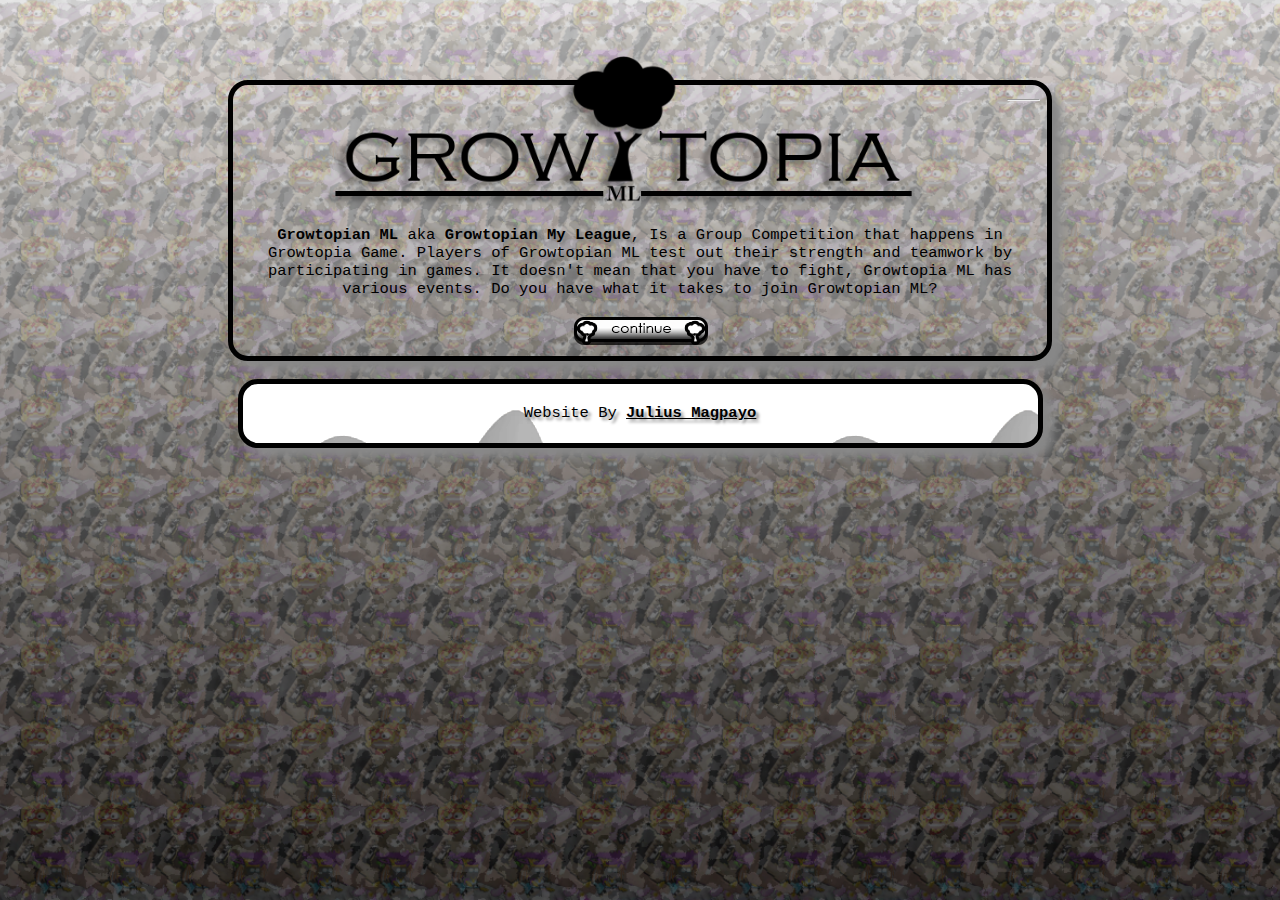
<file: index.html>
<!DOCTYPE html>
<html>
	<head>	
		<title>Welcome to Growtopian My League</title>
		<meta name="description" content="Growtopian My League! Events, contests and More!">
		<meta name="keywords" content="Growtopia,Video game,sidescrolling game">
		<meta name="author" content="Julius Magpayo">
		<meta name="viewport" content="width=device-width, initial-scale=1.0">
		<link rel='shortcut icon' type='image/x-icon' href="./assets/img/ikon.ico">
		<style>
		.follow {
			width: 300px;
			border-style: solid;
			border-width: 1px;
		}
		a:link {
			color: black;
			font-weight: bold;
		}
		a:visited {
			color: black;
			font-weight: bold;
		}
		A:hover {
			COLOR: grey;
			text-decoration:underline;
		}
		.box {
			text-align:left;
			font-size:13px;
			padding:7px 7px;
			width:800px;
			word-break:keep-all;
			background:rgba(255,255,255,0.5);
			border-radius: 20px;
			border: 5px solid black;
		}
		.box1 {
			text-align:left;
			font-size:13px;
			padding:7px 7px;
			width:800px;
			word-break:keep-all;
			background: url(http://i.imgur.com/TFj8Vaj.png);
			border-radius: 20px;
			border: 5px solid black;
			box-shadow: 10px 10px 10px #888888;
		}
		.boxf {
			text-align:left;
			font-size:10px;
			padding:5px 5px;
			width:785px;
			word-break:keep-all;
			background: url('./assets/img/foot.png');
			border-radius: 20px;
			border: 5px solid black;
			box-shadow: 10px 10px 10px #888888;
		}
		div.box1 img {float:center;}
		div.box img {float:left;}
		div.box iframe {float:left}
		p {
			font-family: "courier";
			word-break: keep-all;
			color: black;
			text-decoration: bold; 
			font-size:15.5px;
			text-shadow: 3px 3px 3px gray;
		}
		h2 {
			font-family: "courier";
			word-break: break-all;
			color: #FFFFFF;
		}
		h1 {
			font-family: "courier";
			word-break: break-all;
			color: black;
			text-shadow: 4px 4px 4px white;
		}
		html { 
		  background: url('./assets/img/repeat.png') no-repeat center center fixed; 
		  -webkit-background-size: cover;
		  -moz-background-size: cover;
		  -o-background-size: cover;
		  background-size: cover;
		}
		div.nav a:link {
			color: #363636;
			text-decoration: underline;
		}
		div.nav a:visited {
			text-decoration: underline;
			color: #363636;
		}
		div.nav A:hover {
			COLOR: #3366FF;
			text-decoration:underline;
			background: #999999;
		}
		#nav ul {
			list-style: none;
			width: 800px;
			margin: 0 auto;
			padding: 0; }
		#nav li {
			float: left; }
		#nav li a {
			display: block;
			padding: 7px 7px;
			text-decoration: none;
			font-weight: bold;
			color: #069;
		}
		#nav li a:hover {
			color: #c00;
			background-color: rgba(255,255,255,0.9);; 
		}
		</style>
	</head>
	<body>
		<center>
		<div id="nav">
			<ul>
				<li><a href="#"><img src="./assets/img/grw.png" width="100%" height="200"></a></li><br>
			</ul>
		</div>
		</center>
		<center>
		<br>
		<br>
		<br>
		<div class="box1">
		<hr>
		<center>
		<p>
		<br><b>Growtopian ML</b> aka <b>Growtopian My League</b>,
		Is a Group Competition that happens in Growtopia Game.
		Players of Growtopian ML test out their strength and teamwork by participating in games.
		It doesn't mean that you have to fight, Growtopia ML has various events.
		Do you have what it takes to join Growtopian ML?
		</p>
		</center>
		<a href="home.html"><center><img src="./assets/img/butt.png"></center></a>
		</div>
		<br>
		<div class="boxf">
		<center><p>Website By <a target="_blank" href="http://facebook.com/juliuskevinmagpayo"><b>Julius Magpayo</b></a></p></center>
			</center>
		</div>
		</body>
</html>
</file>
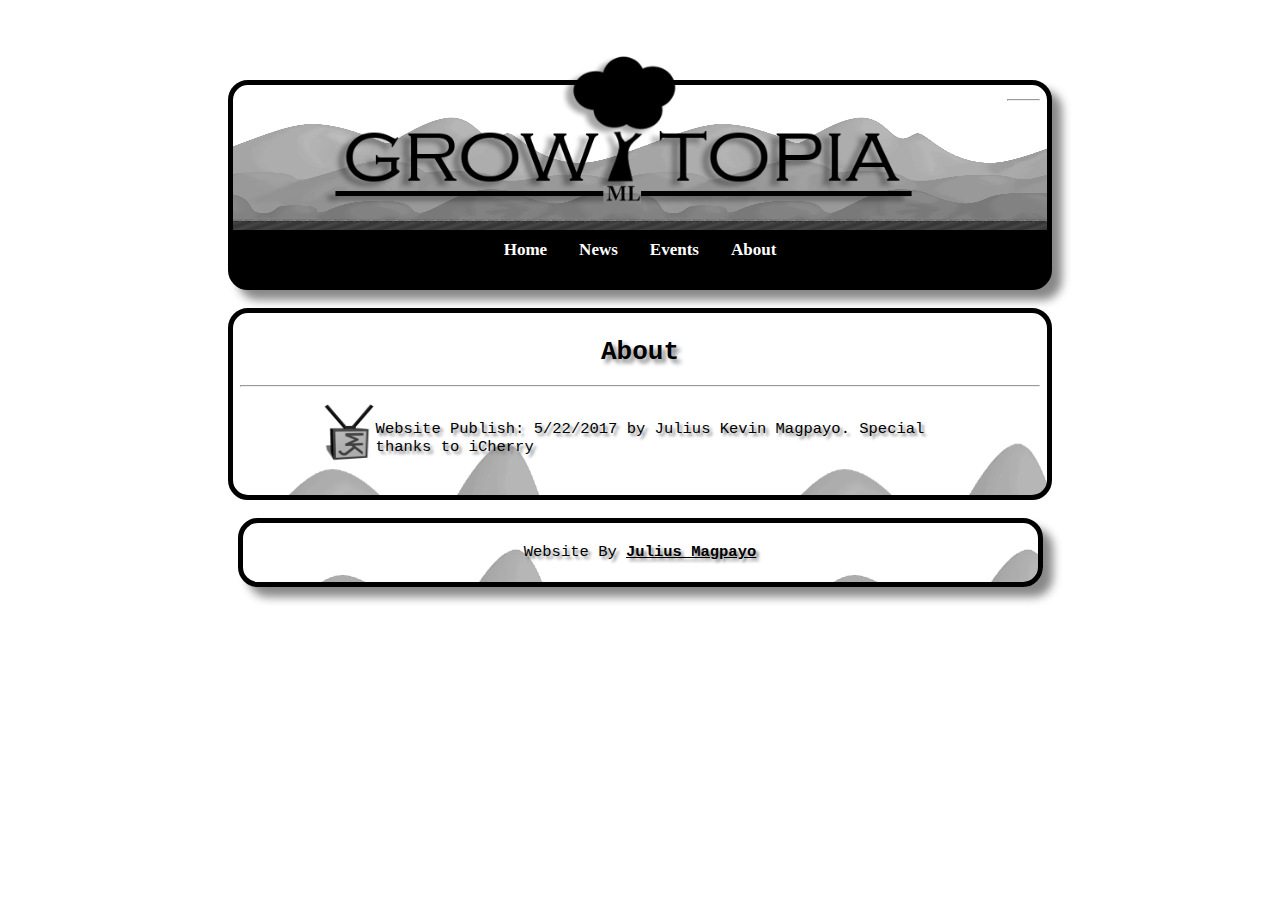
<file: about.html>
<!DOCTYPE html>
<html>
	<head>	
		<title>Growtopia My League | about</title>
		<meta name="description" content="Growtopian My League! Events, contests and more">
		<meta name="keywords" content="Growtopia,Video game,sidescrolling game">
		<meta name="author" content="Julius Magpayo">
		<meta name="viewport" content="width=device-width, initial-scale=1.0">
		<link rel="stylesheet" type="text/css" href="./assets/css/main.css">
		<link rel='shortcut icon' type='image/x-icon' href="./assets/img/ikon.ico">
	</head>
	<style>
		html { 
		  background: url('http://i.imgur.com/Kh7hQ7M.jpg') no-repeat center center fixed; 
		  -webkit-background-size: cover;
		  -moz-background-size: cover;
		  -o-background-size: cover;
		  background-size: cover;
		}
	</style>
	<body>
		<center>
		<div id="nav">
			<ul>
				<li><a href="#"><img src="./assets/img/grw.png" width="100%" height="200"></a></li><br>
			</ul>
		</div>
		</center>
		<center>
		<br>
		<br>
		<br>
		<div class="box1">
		<hr>
		<center>
		<div class="topnav" id="myTopnav">
			<a href="home.html">Home</a>
			<a href="news.html">News</a>
			<a href="events.html">Events</a>
			<a href="about.html">About</a>
		</div>
		</center>
		</div>
		<br>
		<div class="box">
		<center><h1>About</h1></center>
		<hr>
		<p>
		<a target="_blank" href="jkm.png"><img src="jkm.png" height="60" width="60"></a>
		<br>Website Publish: 5/22/2017 by Julius Kevin Magpayo. Special thanks to iCherry</p><br>
		</div>
		<br>
		<div class="boxf">
		<center><p>Website By <a target="_blank" href="http://facebook.com/juliuskevinmagpayo"><b>Julius Magpayo</b></a></p></center>
		</center>
		</div>
		</body>
</html>
</file>
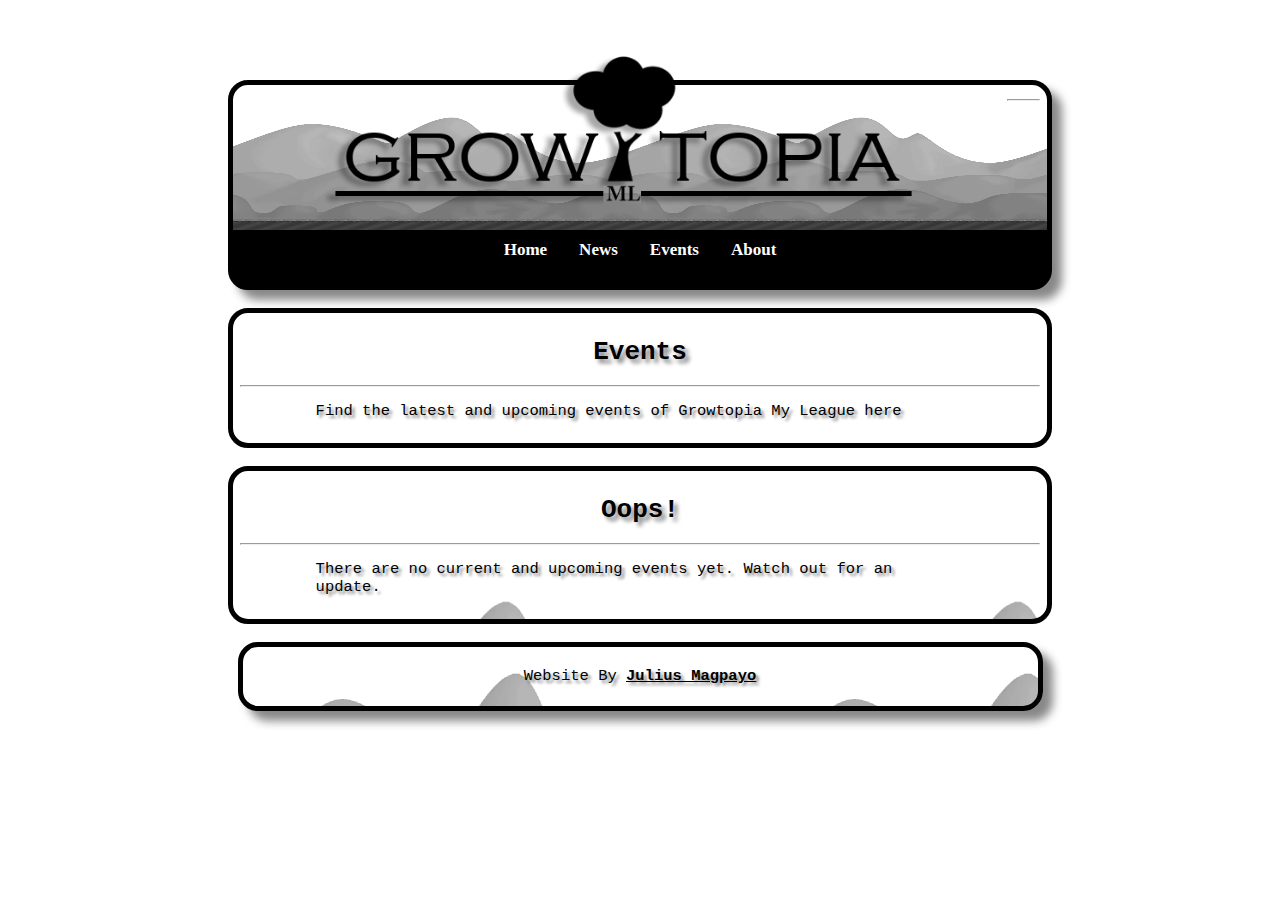
<file: events.html>
<!DOCTYPE html>
<html>
	<head>	
		<title>Growtopia My League | Events</title>
		<meta name="description" content="Growtopian My League! Events, contests and more">
		<meta name="keywords" content="Growtopia,Video game,sidescrolling game">
		<meta name="author" content="Julius Magpayo">
		<meta name="viewport" content="width=device-width, initial-scale=1.0">
		<link rel="stylesheet" type="text/css" href="./assets/css/main.css">
		<link rel='shortcut icon' type='image/x-icon' href="./assets/img/ikon.ico">
	</head>
	<style>
		html { 
		  background: url('http://i.imgur.com/Kh7hQ7M.jpg') no-repeat center center fixed; 
		  -webkit-background-size: cover;
		  -moz-background-size: cover;
		  -o-background-size: cover;
		  background-size: cover;
		}
	</style>
	<body>
		<center>
		<div id="nav">
			<ul>
				<li><a href="#"><img src="./assets/img/grw.png" width="100%" height="200"></a></li><br>
			</ul>
		</div>
		</center>
		<center>
		<br>
		<br>
		<br>
		<div class="box1">
		<hr>
		<center>
		<div class="topnav" id="myTopnav">
			<a href="home.html">Home</a>
			<a href="news.html">News</a>
			<a href="events.html">Events</a>
			<a href="about.html">About</a>
		</div>
		</center>
		</div>
		<br>
		<div class="box">
		<center><h1>Events</h1></center>
		<hr>
		<p>Find the latest and upcoming events of Growtopia My League here
		</p>
		</div>
		<br>
		<div class="box">
		<center><h1>Oops!</h1></center>
		<hr>
		<p>There are no current and upcoming events yet. Watch out for an update.
		</p>
		</div>
    <br>
		<div class="boxf">
		<center><p>Website By <a target="_blank" href="http://facebook.com/juliuskevinmagpayo"><b>Julius Magpayo</b></a></p></center>
		</center>
		</div>
		</body>
</html>
</file>
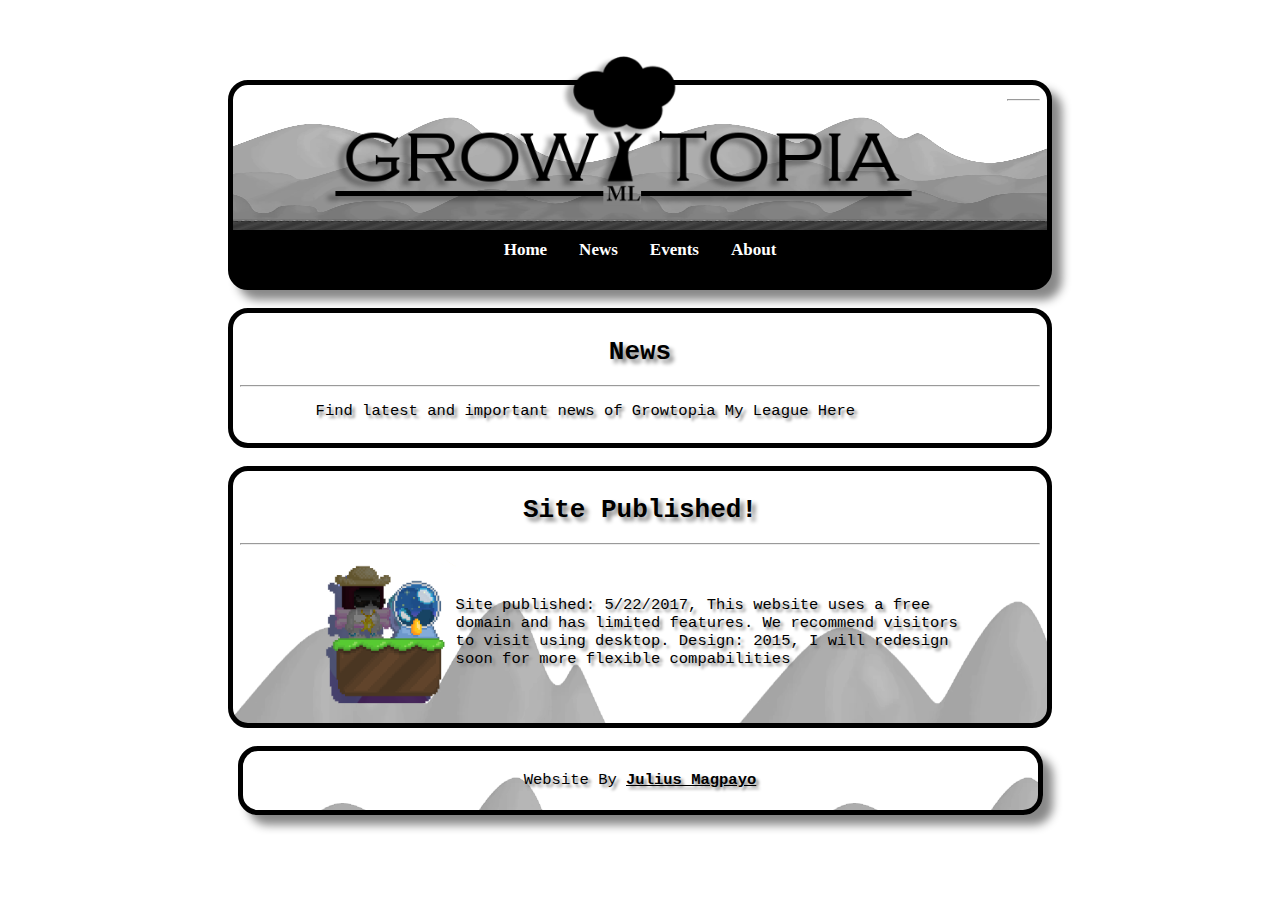
<file: news.html>
<!DOCTYPE html>
<html>
	<head>	
		<title>Growtopia My League</title>
		<meta name="description" content="Growtopian PVP and Wars!">
		<meta name="keywords" content="Growtopia,Video game,sidescrolling game">
		<meta name="author" content="Julius Magpayo">
		<meta name="viewport" content="width=device-width, initial-scale=1.0">
		<link rel="stylesheet" type="text/css" href="./assets/css/main.css">
	</head>
	<style>
		html { 
		  background: url('http://i.imgur.com/Kh7hQ7M.jpg') no-repeat center center fixed; 
		  -webkit-background-size: cover;
		  -moz-background-size: cover;
		  -o-background-size: cover;
		  background-size: cover;
		}
	</style>
	<body>
		<center>
		<div id="nav">
			<ul>
				<li><a href="#"><img src="./assets/img/grw.png" width="100%" height="200"></a></li><br>
			</ul>
		</div>
		</center>
		<center>
		<br>
		<br>
		<br>
		<div class="box1">
		<hr>
		<center>
		<div class="topnav" id="myTopnav">
			<a href="home.html">Home</a>
			<a href="news.html">News</a>
			<a href="events.html">Events</a>
			<a href="about.html">About</a>
		</div>
		</center>
		</div>
		<br>
		<div class="box">
		<center><h1>News</h1></center>
		<hr>
		<p>
		Find latest and important news of Growtopia My League Here</p>
		</div>
    <br>
		<div class="box">
		<center><h1>Site Published!</h1></center>
		<hr>
		<p>
		<a target="_blank" href="./assets/img/season.png"><img src="./assets/img/season.png" height="150" width="140"></a>
		<br><br>Site published: 5/22/2017, This website uses a free domain and has limited
		features. We recommend visitors to visit using desktop. Design: 2015, I will redesign
		soon for more flexible compabilities</p><br><br>
		</div>
		<br>
		<div class="boxf">
		<center><p>Website By <a target="_blank" href="http://facebook.com/juliuskevinmagpayo"><b>Julius Magpayo</b></a></p></center>
		</center>
		</div>
		</body>
</html>
</file>
<file: assets/css/main.css>
.follow {
			width: 300px;
			border-style: solid;
			border-width: 1px;
		}
		a:link {
			color: black;
			font-weight: bold;
		}
		a:visited {
			color: black;
			font-weight: bold;
		}
		A:hover {
			COLOR: grey;
			text-decoration:underline;
		}
		.box {
			text-align:left;
			font-size:13px;
			padding:7px 7px;
			width:800px;
			word-break:keep-all;
			background: url('../img/bg.png');
			border-radius: 20px;
			border: 5px solid black;
		}
		.box1 {
			text-align:left;
			font-size:13px;
			padding:7px 7px;
			width:800px;
			word-break:keep-all;
			background: url('../img/bg.png') no-repeat;
			background-size: 820px 145px;
			background-color: black;
			border-radius: 20px;
			border: 5px solid black;
			box-shadow: 10px 10px 10px #888888;
		}
		.boxf {
			text-align:left;
			font-size:10px;
			padding:5px 5px;
			width:785px;
			word-break:keep-all;
			background: url('../img/foot.png');
			border-radius: 20px;
			border: 5px solid black;
			box-shadow: 10px 10px 10px #888888;
		}
		div.box1 img {float:center;}
		div.box img {float:left;}
		div.box iframe {float:left}
		p {
			font-family: "courier";
			word-break: keep-all;
			color: black;
			text-decoration: bold; 
			font-size:15.5px;
			text-shadow: 3px 3px 3px gray;
			padding-right: 2cm;
			padding-left: 2cm;
		}
		h2 {
			font-family: "courier";
			word-break: break-all;
			color: #FFFFFF;
		}
		h1 {
			font-family: "courier";
			word-break: break-all;
			color: black;
			text-shadow: 4px 4px 4px gray;
		}
		html { 
		  background: url(http://i.imgur.com/Kh7hQ7M.jpg) no-repeat center center fixed; 
		  -webkit-background-size: cover;
		  -moz-background-size: cover;
		  -o-background-size: cover;
		  background-size: cover;
		}
		div.nav a:link {
			color: #363636;
			text-decoration: underline;
		}
		div.nav a:visited {
			text-decoration: underline;
			color: #363636;
		}
		div.nav A:hover {
			COLOR: #3366FF;
			text-decoration:underline;
			background: #999999;
		}
		#nav ul {
			list-style: none;
			width: 800px;
			margin: 0 auto;
			padding: 0; }
		#nav li {
			float: left; }
		#nav li a {
			display: block;
			padding: 7px 7px;
			text-decoration: none;
			font-weight: bold;
			color: #069;
		}
		#nav li a:hover {
			color: #c00;
			background-color: rgba(255,255,255,0.9);; 
		}
		.topnav {
			overflow: hidden;
			display:inline-block;
			text-align:cente
		}
		.topnav a {
			float: left;
			display: block;
			color: white;
			text-align: center;
			padding: 14px 16px;
			text-decoration: none;
			font-size: 17px;
		}
		.topnav a:hover {
			background-color: #ddd;
			color: white;
		}
		.topnav a.active {
		background-color: #4CAF50;
		color: white;
		}
</file>
